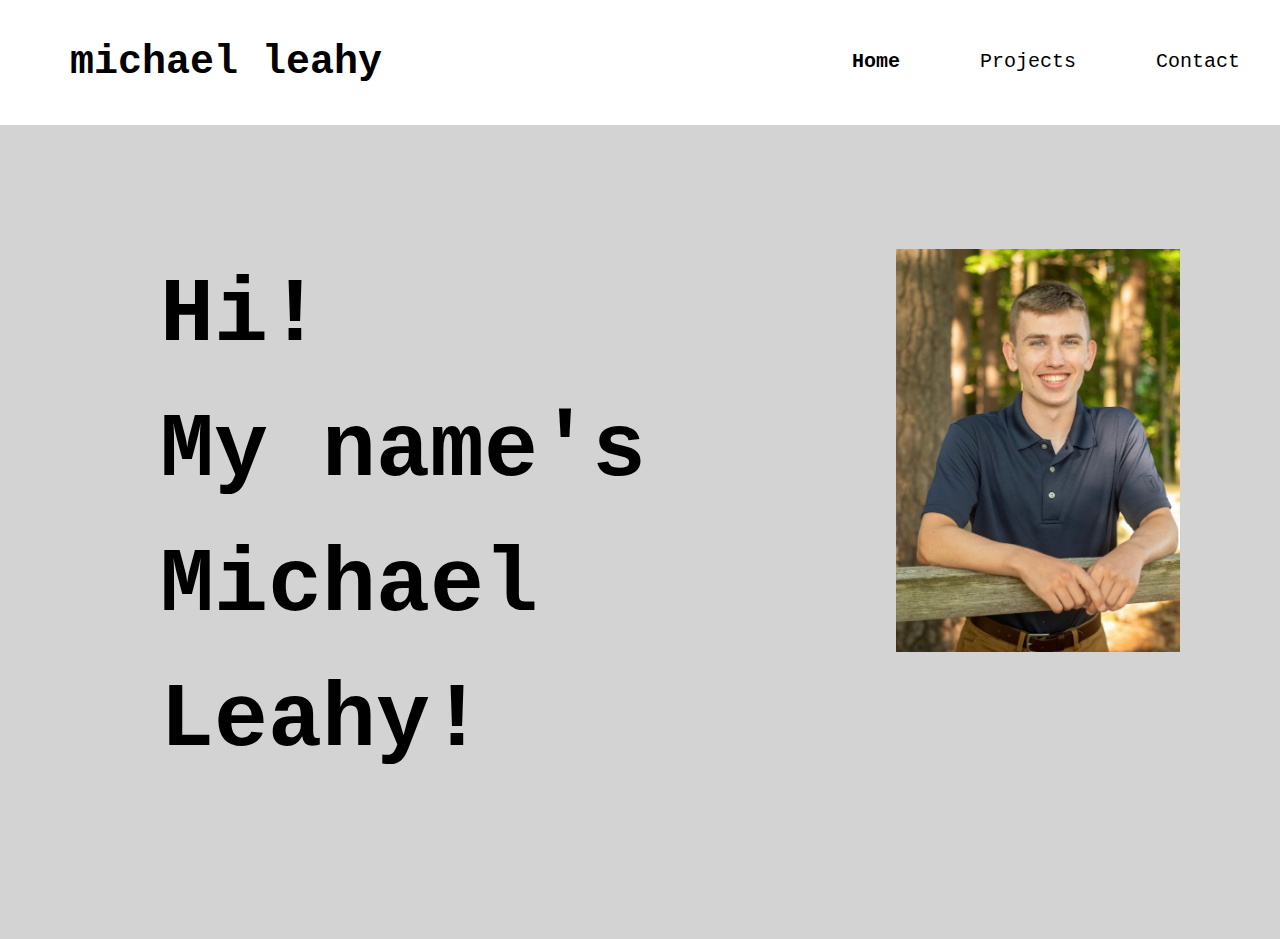
<file: index.html>
<!DOCTYPE html>
<html lang="en">
<head>
    <meta charset="UTF-8">
    <meta http-equiv="X-UA-Compatible" content="IE=edge">
    <meta name="viewport" content="width=device-width, initial-scale=1.0">
    <title>Michael Leahy | Home</title>
    <link rel="icon" type="image/x-con" href="images/favicon.png">
    <link rel="stylesheet" href="navbar_style.css">
    <link rel="stylesheet" href="style.css">
    <script src="script.js"></script>
</head>
<body>

    <ul class="navbar">
        <li id="name" style="float: left;">michael leahy</li>
        <li><a href="contact.html">Contact</a></li>
        <li><a href="projects.html">Projects</a></li>
        <li class="active"><a href="#">Home</a></li>
    </ul>

    <div id="mySidepanel" class="sidepanel">
        <a href="javascript:void(0)" class="closebtn" onclick="closeNav()">&times;</a>
        <a class="active" href="#">Home</a>
        <a href="projects.html">Projects</a>
        <a href="contact.html">Contact</a>
      </div>
      
      <button class="openbtn" onclick="openNav()">&#9776;</button>

    <div id="body">
        <img id="homeImage" src="IMG_6177.jpeg" alt="me">
        <h1 id="text">Hi! <br>My name's <br>Michael Leahy!</h1>
    </div>

</body>
</html>
</file>
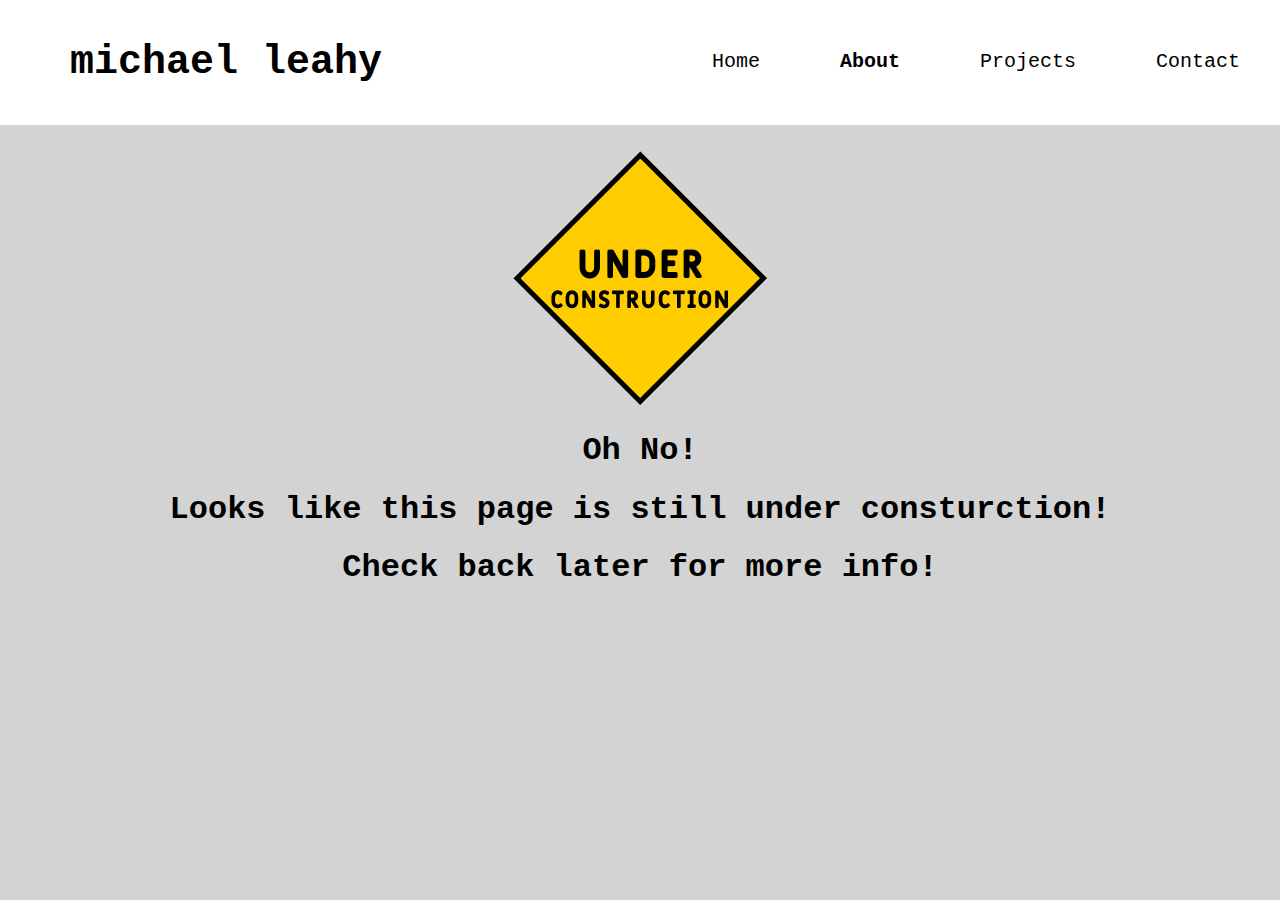
<file: about.html>
<!DOCTYPE html>
<html lang="en">
<head>
    <meta charset="UTF-8">
    <meta http-equiv="X-UA-Compatible" content="IE=edge">
    <meta name="viewport" content="width=device-width, initial-scale=1.0">
    <title>About</title>
    <link rel="stylesheet" href="navbar_style.css">
    <script src="script.js"></script>

</head>
<body>

    <div class="container">

        <ul class="navbar">
            <li id="name" style="float: left;">michael leahy</li>
            <li><a href="contact.html">Contact</a></li>
            <li><a href="projects.html">Projects</a></li>
            <li class="active"><a href="#">About</a></li>
            <li><a href="index.html">Home</a></li>
        </ul>

        <div class="construction_message">
            <img src="images/underConstructionIcon.png" alt="Under Construction">
            <h1>Oh No!</h1>
            <h1>Looks like this page is still under consturction!</h1>
            <h1>Check back later for more info!</h1>
        </div>

    </div>

</body>
</html>
</file>
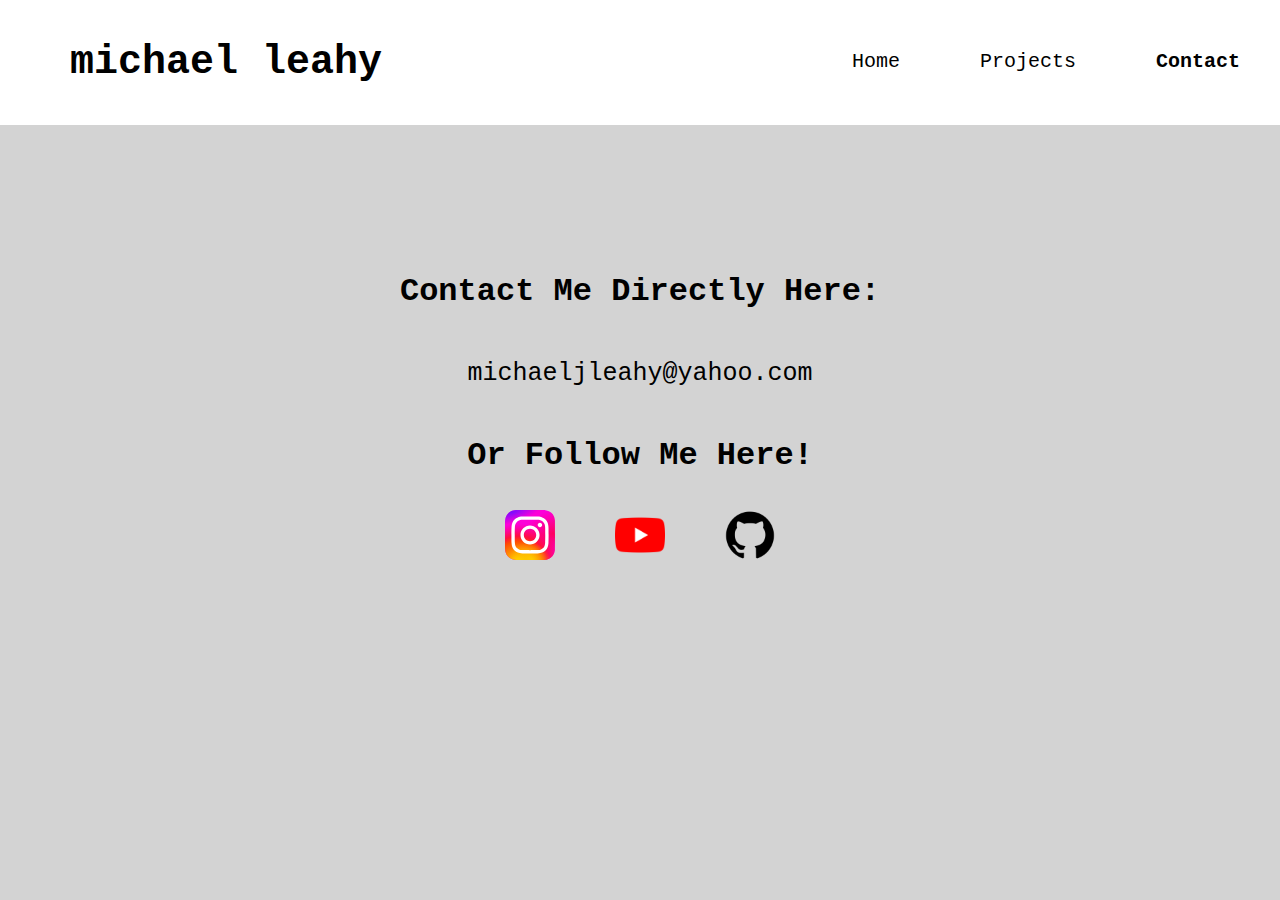
<file: contact.html>
<!DOCTYPE html>
<html lang="en">
<head>
    <meta charset="UTF-8">
    <meta http-equiv="X-UA-Compatible" content="IE=edge">
    <meta name="viewport" content="width=device-width, initial-scale=1.0">
    <title>Michael Leahy | Contact</title>
    <link rel="icon" type="image/x-con" href="images/favicon.png">
    <link rel="stylesheet" href="navbar_style.css">
    <link rel="stylesheet" href="contact_style.css">
    <script src="script.js"></script>

</head>
<body>

    <div class="container">

        <ul class="navbar">
            <li id="name" style="float: left;">michael leahy</li>
            <li class="active"><a href="#">Contact</a></li>
            <li><a href="projects.html">Projects</a></li>

            <li><a href="index.html">Home</a></li>
        </ul>

        <div id="mySidepanel" class="sidepanel">
            <a href="javascript:void(0)" class="closebtn" onclick="closeNav()">&times;</a>
            <a href="index.html">Home</a>
            <a href="projects.html">Projects</a>
            <a class="active" href="#">Contact</a>
          </div>
          
          <button class="openbtn" onclick="openNav()">&#9776;</button>

        <div class="info">
            <h1 id="header1">Contact Me Directly Here:</h1>
            <p>michaeljleahy@yahoo.com</p>
            <h1>Or Follow Me Here!</h1>
        </div>

    <div class="socials">
        <a href="http://www.instagram.com/michael_leahy3" target="_blank" rel="noopener noreferrer">
            <img id="instagram_icon" src="images/instagram_icon.svg" alt="instagram"></a>

        <a href="https://www.youtube.com/@magicaljedi4772" target="_blank" rel="noopener noreferrer">
            <img id="youtube_icon" src="images/youtube_icon.png" alt="youtube"></a>

        <a href="https://github.com/michaelleahy44" target="_blank" rel="noopener noreferrer">
            <img id="github_icon" src="images/github_icon.png" alt="github"></a>
    </div>


    </div>

</body>
</html>
</file>
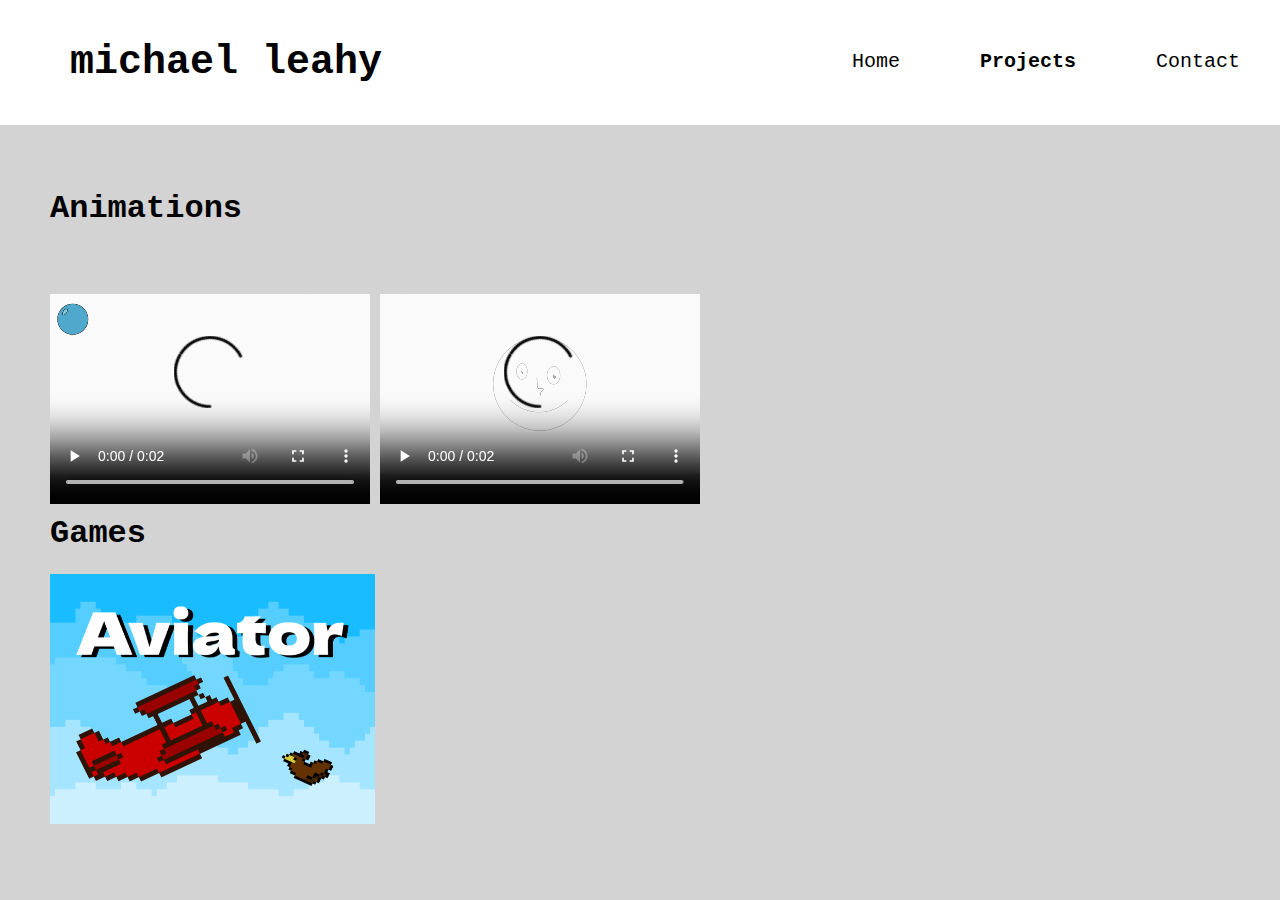
<file: projects.html>
<!DOCTYPE html>
<html lang="en">
<head>
    <meta charset="UTF-8">
    <meta http-equiv="X-UA-Compatible" content="IE=edge">
    <meta name="viewport" content="width=device-width, initial-scale=1.0">
    <title>Michael Leahy | Projects</title>
    <link rel="icon" type="image/x-con" href="images/favicon.png">
    <link rel="stylesheet" href="navbar_style.css">
    <link rel="stylesheet" href="projects_style.css">
    <script src="script.js"></script>

</head>
<body>

    <ul class="navbar">
        <li id="name" style="float: left;">michael leahy</li>
        <li><a href="contact.html">Contact</a></li>
        <li class="active"><a href="#">Projects</a></li>
        
        <li><a href="index.html">Home</a></li>
    </ul>

    <div id="mySidepanel" class="sidepanel">
        <a href="javascript:void(0)" class="closebtn" onclick="closeNav()">&times;</a>
        <a href="index.html">Home</a>
        <a class="active" href="#">Projects</a>
        <a href="contact.html">Contact</a>
      </div>
      
      <button class="openbtn" onclick="openNav()">&#9776;</button>

    <div class="projectType" id="animations">
        <h1>Animations</h1>
        <div class="animations">
            <video id="bouncing_ball" width="320" height="240" controls>
                <source src="videos/bouncing_ball_animation.mp4" type="video/mp4">
                Your browser doesn't support these videos
            </video>
            <video id="shapeshifter" width="320" height="240" controls>
                <source src="videos/shapeshifter.mp4" type="video/mp4">
                Your browser doesn't support these videos
            </video>
        </div>

        <h1>Games</h1>
        <div class="games">
            <a href="https://leahygames.itch.io/aviator" target="_blank" rel="noopener noreferrer">
                <img id="aviator" width="325" height="250" src="images/AviatorCoverImage.png" alt="Aviator">
            </a>
        </div>
    </div>

</body>
</html>
</file>
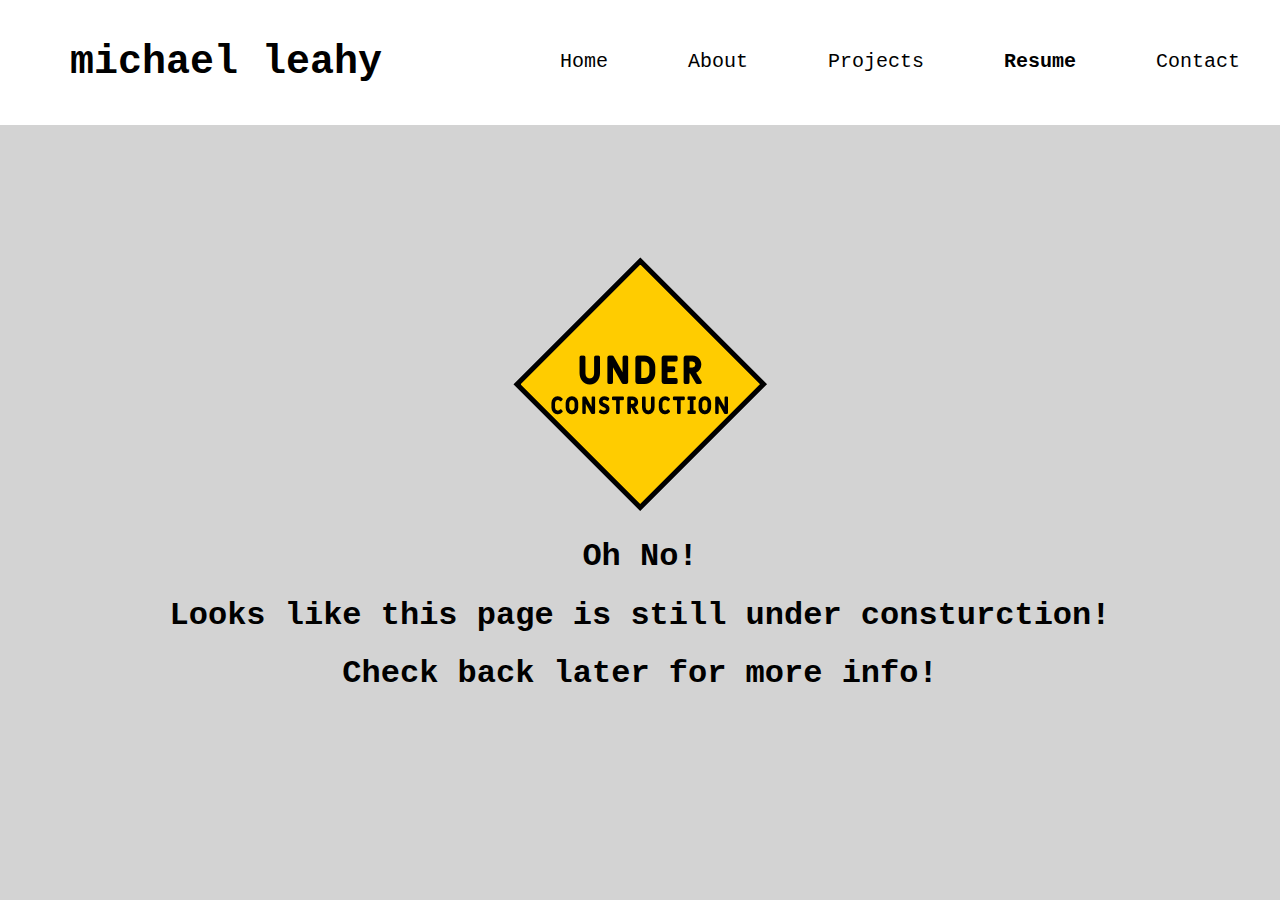
<file: resume.html>
<!DOCTYPE html>
<html lang="en">
<head>
    <meta charset="UTF-8">
    <meta http-equiv="X-UA-Compatible" content="IE=edge">
    <meta name="viewport" content="width=device-width, initial-scale=1.0">
    <title>Resume</title>
    <link rel="stylesheet" href="navbar_style.css">
    <script src="script.js"></script>

</head>
<body>

    <ul class="navbar">
        <li id="name" style="float: left;">michael leahy</li>
        <li><a href="contact.html">Contact</a></li>
        <li class="active"><a href="#">Resume</a></li>
        <li><a href="projects.html">Projects</a></li>
        <li><a href="about.html">About</a></li>
        <li><a href="index.html">Home</a></li>
    </ul>

    <div id="mySidepanel" class="sidepanel">
        <a href="javascript:void(0)" class="closebtn" onclick="closeNav()">&times;</a>
        <a href="index.html">Home</a>
        <a href="about.html">About</a>
        <a href="projects.html">Projects</a>
        <a href="#" class="active">Resume</a>
        <a href="contact.html">Contact</a>
    </div>

    <button id="menuButton" onclick="openNav()">&#9776</button>

    <div>
        <h2 id="pageTitle">Projects</h2>
    </div>

    <div class="construction_message">
        <img src="images/underConstructionIcon.png" alt="Under Construction">
        <h1>Oh No!</h1>
        <h1>Looks like this page is still under consturction!</h1>
        <h1>Check back later for more info!</h1>
    </div>

</body>
</html>
</file>
<file: navbar_style.css>
body {
  padding: 0;
  margin: 0;
  background-color: lightgrey;
  font-family: 'Courier New', Courier, monospace;
  overflow-y: scroll;
  height: 0;
  overflow: hidden;
}

::-webkit-scrollbar {
  display: none;
}
  
.navbar {
  list-style-type: none;
  margin: 0;
  padding: 0;
  overflow: hidden;
  background-color: #fff;
  position: fixed;
  top: 0;
  left: 0;
  width: 100%;
  z-index: 2;
}
  
#name {
  display: block;
  color: black;
  text-align: center;
  padding: 40px 70px;
  text-decoration: none;
  font-size: 40px;
  font-weight: bolder;
}
  
li {
  float: right;
}

li a {
  display: block;
  color: black;
  text-align: center;
  padding: 50px 40px;
  text-decoration: none;
  font-size: 20px;
}
  
li a:hover {
  text-decoration: underline;
}
  
.active {
  font-weight: bolder;
}

.construction_message {
  padding-top: 150px;
  text-align: center;
}

@media (max-width: 600px) {
  body {
    padding: 0;
    margin: 0;
    background-color: lightgrey;
    font-family: 'Courier New', Courier, monospace;
  }

  li {
    display: none;
  }
    
  #name {
    margin: 0;
    padding: 30px 0px;
    overflow: hidden;
    background-color: #fff;
    position: fixed;
    top: 0;
    left: 0;
    width: 100%;
    display: block;
    color: black;
    text-align: center;
    text-decoration: none;
    font-size: 30px;
    font-weight: bolder;
  }

  #menuButton {
    position: fixed;
    top: 5%;
    left: 90%
  }

  /* The sidepanel menu */
  .sidepanel {
    height: 250px; /* Specify a height */
    width: 0; /* 0 width - change this with JavaScript */
    position: fixed; /* Stay in place */
    z-index: 1; /* Stay on top */
    top: 0;
    left: 0;
    background-color: #fff; /* grey*/
    overflow-x: hidden; /* Disable horizontal scroll */
    padding-top: 60px; /* Place content 60px from the top */
    transition: 0.5s; /* 0.5 second transition effect to slide in the sidepanel */
  }

  /* The sidepanel links */
  .sidepanel a {
    padding: 8px 8px 8px 32px;
    text-decoration: none;
    font-size: 25px;
    color: black;
    display: block;
    transition: 0.3s;
    text-align: center;
  }

  /* When you mouse over the navigation links, change their color */
  .sidepanel a:hover {

    text-decoration: underline;
  }

  /* Position and style the close button (top right corner) */
  .sidepanel .closebtn {
    position: absolute;
    top: 0;
    right: 25px;
    font-size: 36px;
    margin-left: 50px;
  }

  /* Style the button that is used to open the sidepanel */
  .openbtn {
    position: relative;
    left: 90%;
    font-size: 20px;
    cursor: pointer;
    background-color: white;
    color: black;
    padding: 10px 15px;
    border: none;
  }
}

/* <600px, 601px, 768px, 992px, >1200px */
</file>
<file: style.css>
#text {
  padding: 150px 160px;
  font-size: 90px;
  text-align: left;
  line-height: 1.5;
}

#homeImage {
  padding: 150px 100px;
  height: 403px;
  width: 284px;
  float: right;
}

@media (max-width: 600px) {
  #homeImage {
    position: relative;
    padding: 100px 75px;
    height: 403px;
    width: 284px;
  }
}
</file>
<file: contact_style.css>
.info {
    padding-top: 200px;
    text-align: center;
    line-height: 2;
}

p {
    font-size: 25px;
}

.a {
    display: block;
  color: black;
  text-align: center;
  padding: 50px 40px;
  text-decoration: none;
  font-size: 20px;
}

.socials {
    text-align: center;
}
  
#instagram_icon {
    padding: 0 25px;
    width: 50px;
    height: 50px
}

#youtube_icon {
    padding: 0 25px;
    width: 50px;
    height: 50px;
}

#github_icon {
    padding: 0 25px;
    width: 50px;
    height: 50px;
}
</file>
<file: projects_style.css>
body {
    overflow-y: scroll;
}
.projectType {
    position: relative;
    top: 100px;
    padding: 30px 50px 0px 50px;
}

.animations {
    padding: 0;
    position: relative;
    top: 15px
}
</file>
